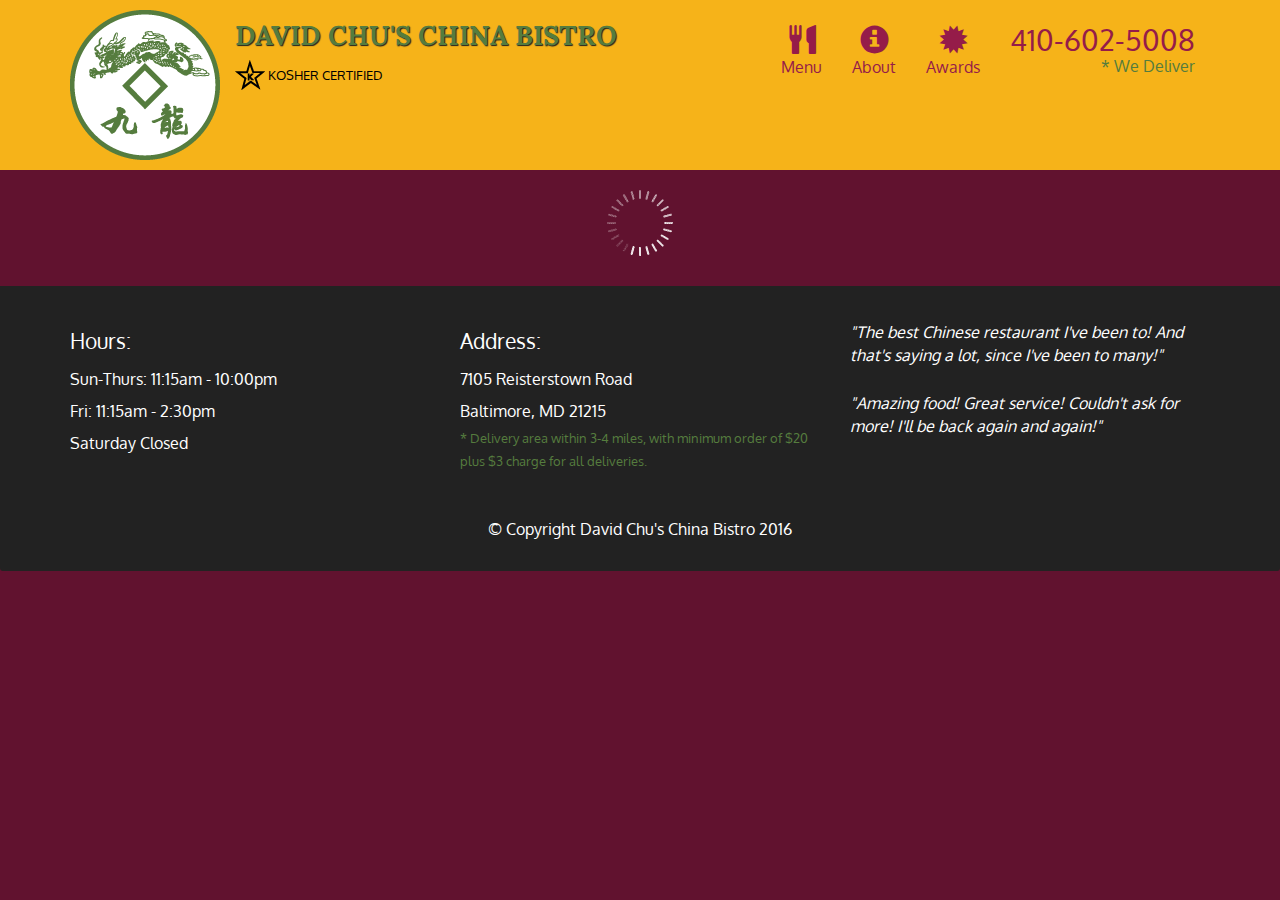
<file: index.html>
<!doctype html>
<html lang="en">
  <head>
    <meta charset="utf-8">
    <meta http-equiv="X-UA-Compatible" content="IE=edge">
    <meta name="viewport" content="width=device-width, initial-scale=1">
    <title>David Chu's China Bistro</title>
    <link rel="stylesheet" href="css/bootstrap.min.css">
    <link rel="stylesheet" href="css/styles.css">
    <link href='https://fonts.googleapis.com/css?family=Oxygen:400,300,700' rel='stylesheet' type='text/css'>
    <link href='https://fonts.googleapis.com/css?family=Lora' rel='stylesheet' type='text/css'>
  </head>
<body>
  <header>
    <nav id="header-nav" class="navbar navbar-default">
      <div class="container">
        <div class="navbar-header">
          <a href="index.html" class="pull-left visible-md visible-lg">
            <div id="logo-img" alt="Logo image"></div>
          </a>

          <div class="navbar-brand">
            <a href="index.html"><h1>David Chu's China Bistro</h1></a>
            <p>
              <img src="images/star-k-logo.png" alt="Kosher certification">
              <span>Kosher Certified</span>
            </p>
          </div>

          <button id="navbarToggle" type="button" class="navbar-toggle collapsed" data-toggle="collapse" data-target="#collapsable-nav" aria-expanded="false">
            <span class="sr-only">Toggle navigation</span>
            <span class="icon-bar"></span>
            <span class="icon-bar"></span>
            <span class="icon-bar"></span>
          </button>
        </div>
        
        <div id="collapsable-nav" class="collapse navbar-collapse">
           <ul id="nav-list" class="nav navbar-nav navbar-right">
            <li id="navHomeButton" class="visible-xs active">
              <a href="index.html">
                <span class="glyphicon glyphicon-home"></span> Home</a>
            </li>
            <li id="navMenuButton">
              <a href="#" onclick="$dc.loadMenuCategories();">
                <span class="glyphicon glyphicon-cutlery"></span><br class="hidden-xs"> Menu</a>
            </li>
            <li>
              <a href="#">
                <span class="glyphicon glyphicon-info-sign"></span><br class="hidden-xs"> About</a>
            </li>
            <li>
              <a href="#">
                <span class="glyphicon glyphicon-certificate"></span><br class="hidden-xs"> Awards</a>
            </li>
            <li id="phone" class="hidden-xs">
              <a href="tel:410-602-5008">
                <span>410-602-5008</span></a><div>* We Deliver</div>
            </li>
          </ul><!-- #nav-list -->
        </div><!-- .collapse .navbar-collapse -->
      </div><!-- .container -->
    </nav><!-- #header-nav -->
  </header>

  <div id="call-btn" class="visible-xs">
    <a class="btn" href="tel:410-602-5008">
    <span class="glyphicon glyphicon-earphone"></span>
    410-602-5008
    </a>
  </div>
  <div id="xs-deliver" class="text-center visible-xs">* We Deliver</div>

  <div id="main-content" class="container"></div>

  <footer class="panel-footer">
    <div class="container">
      <div class="row">
        <section id="hours" class="col-sm-4">
          <span>Hours:</span><br>
          Sun-Thurs: 11:15am - 10:00pm<br>
          Fri: 11:15am - 2:30pm<br>
          Saturday Closed
          <hr class="visible-xs">
        </section>
        <section id="address" class="col-sm-4">
          <span>Address:</span><br>
          7105 Reisterstown Road<br>
          Baltimore, MD 21215
          <p>* Delivery area within 3-4 miles, with minimum order of $20 plus $3 charge for all deliveries.</p>
          <hr class="visible-xs">
        </section>
        <section id="testimonials" class="col-sm-4">
          <p>"The best Chinese restaurant I've been to! And that's saying a lot, since I've been to many!"</p>
          <p>"Amazing food! Great service! Couldn't ask for more! I'll be back again and again!"</p>
        </section>
      </div>
      <div class="text-center">&copy; Copyright David Chu's China Bistro 2016</div>
    </div>
  </footer>

  <!-- jQuery (Bootstrap JS plugins depend on it) -->
  <script src="js/jquery-2.1.4.min.js"></script>
  <script src="js/bootstrap.min.js"></script>
  <script src="js/ajax-utils.js"></script>
  <script src="js/script.js"></script>
</body>
</html>
</file>
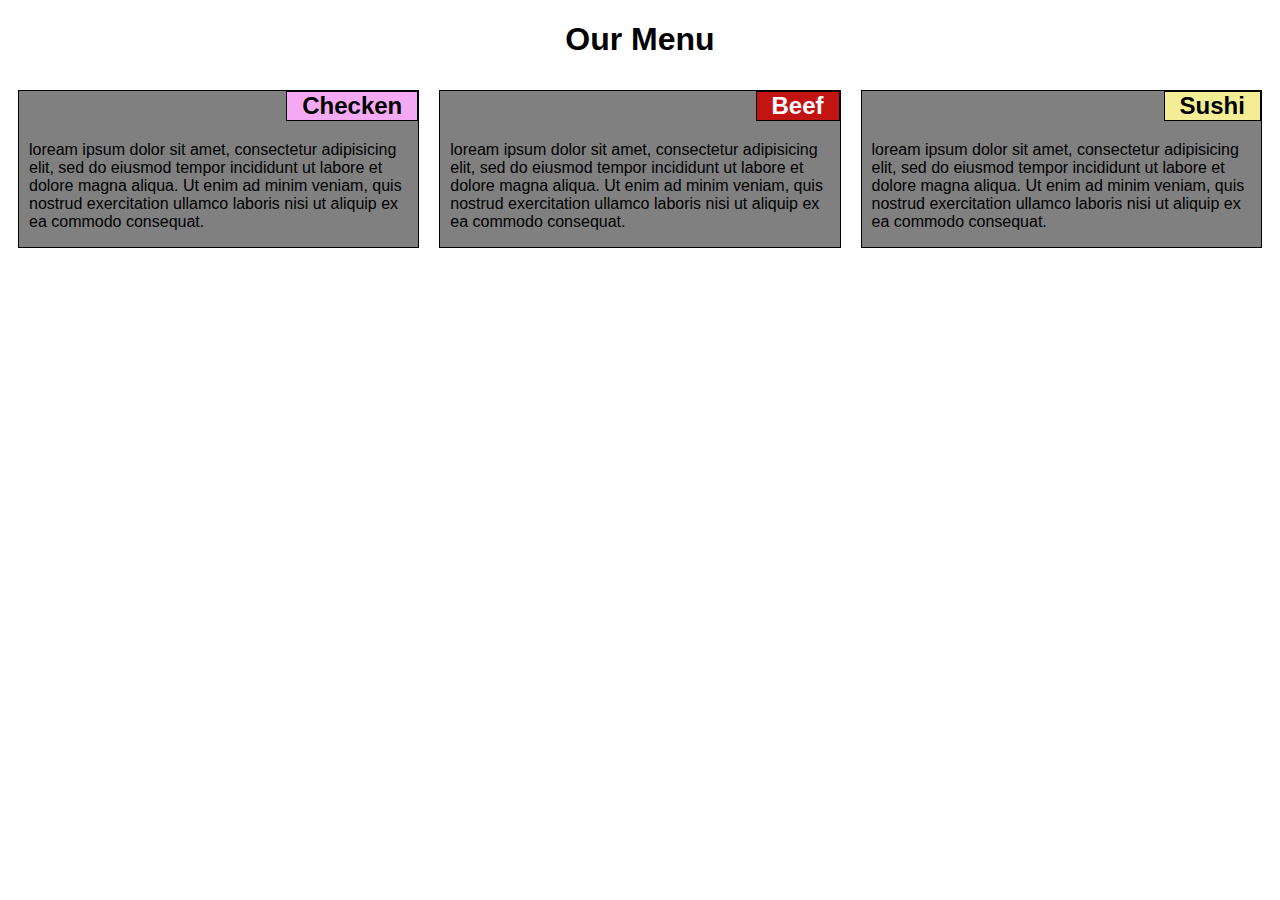
<file: module-2-solution/coursera-mod2.html>
<!DOCTYPE html>
<html lang="en">
	<head>
		<meta charset="utf-8">
		<meta name="viewport" content="width=device-width, initial-scale=1">
		<title>module 2 assignment.</title>
		<link href="coursera-mod2.css" rel="stylesheet" type="text/css">
    </head>
	</head>
	<body>
		<h1>Our menu</h1>
		<div class="container">
			<section class="section_1">
				<h2 class="section1_heading">Checken</h2>
				<p>
					loream ipsum dolor sit amet, consectetur adipisicing elit, sed do eiusmod tempor incididunt ut labore et dolore magna aliqua. Ut enim ad minim veniam, quis nostrud exercitation ullamco laboris nisi ut aliquip ex ea commodo consequat.
				</p>
			</section>
			<section class="section_2">
				<h2 class="section2_heading">Beef</h2>
				<p>
					loream ipsum dolor sit amet, consectetur adipisicing elit, sed do eiusmod tempor incididunt ut labore et dolore magna aliqua. Ut enim ad minim veniam, quis nostrud exercitation ullamco laboris nisi ut aliquip ex ea commodo consequat.
				</p>
			</section>
			<section class="section_3">
				<h2 class="section3_headind">Sushi</h2>
				<p>
					loream ipsum dolor sit amet, 	consectetur adipisicing elit, sed do eiusmod tempor incididunt ut labore et dolore magna aliqua. Ut enim ad minim veniam, quis nostrud exercitation ullamco laboris nisi ut aliquip ex ea commodo consequat.
				</p>
			</section>
		</div>
</html>
</file>
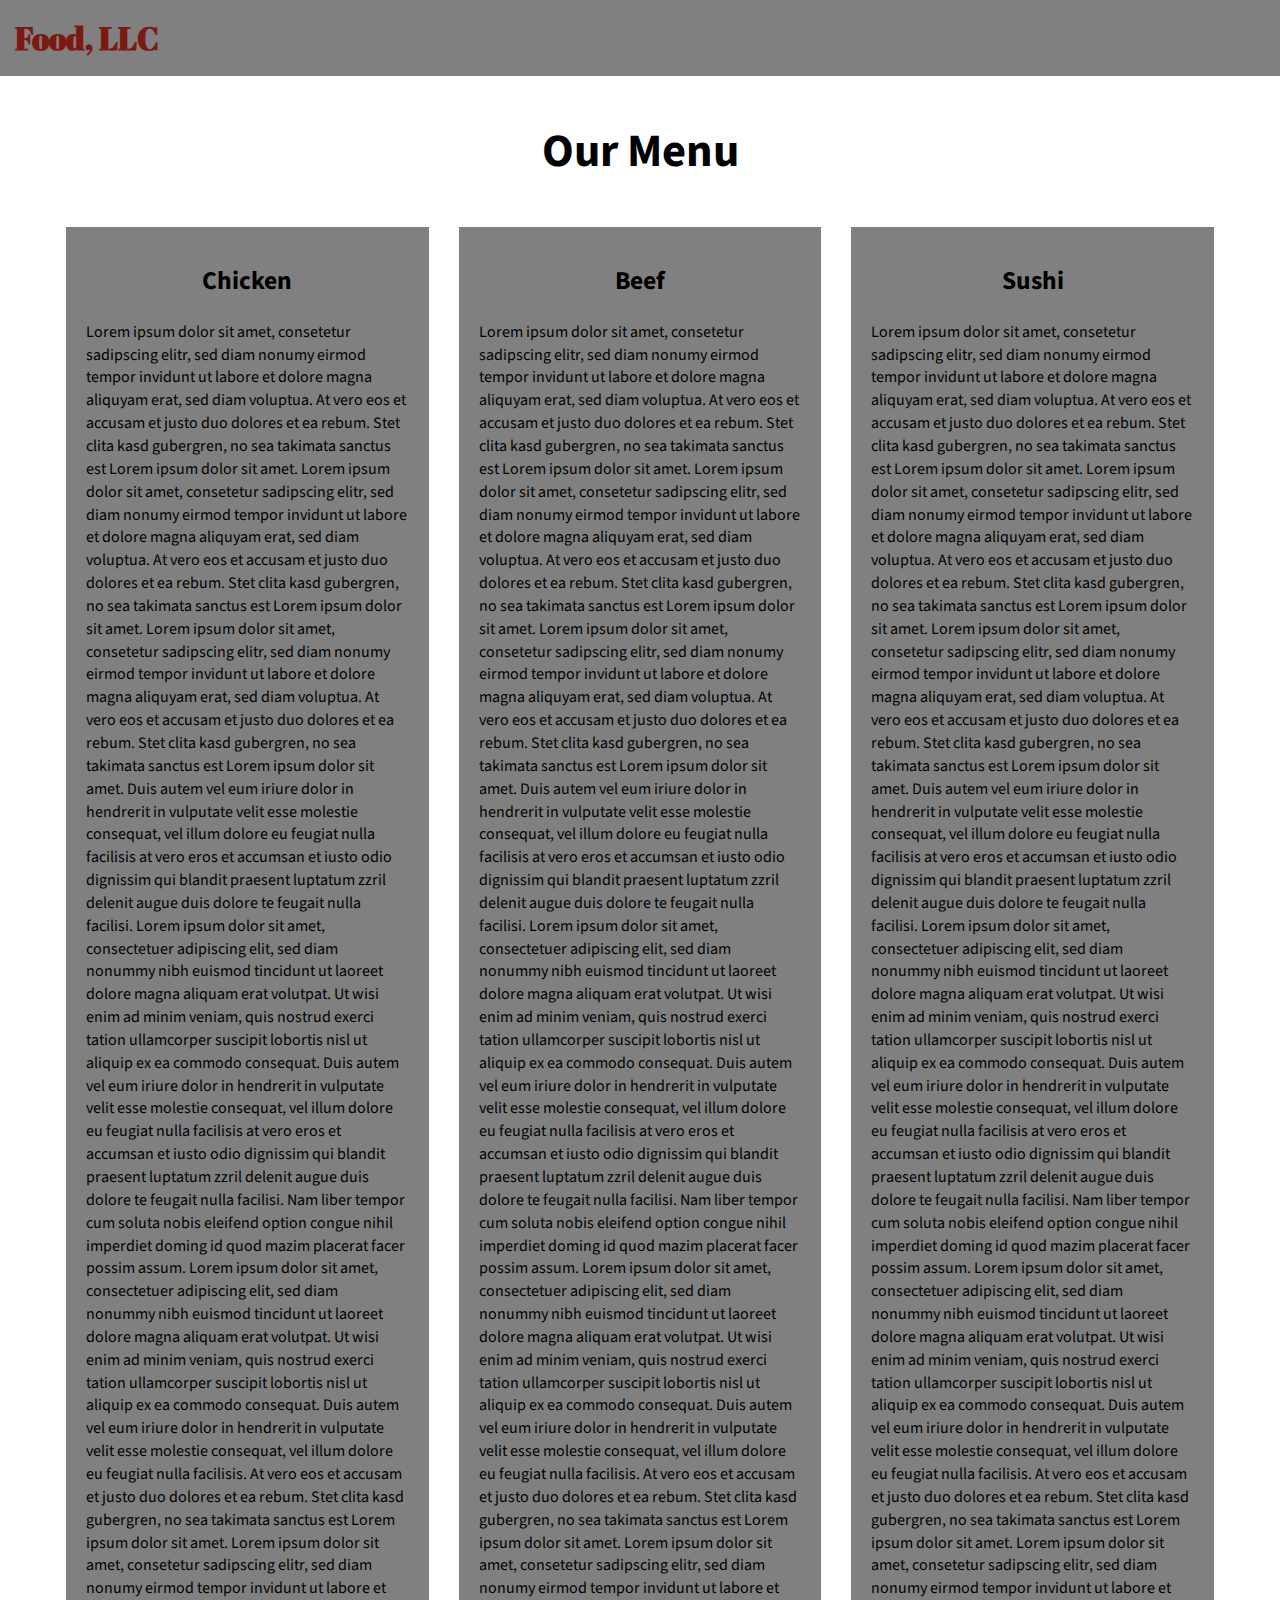
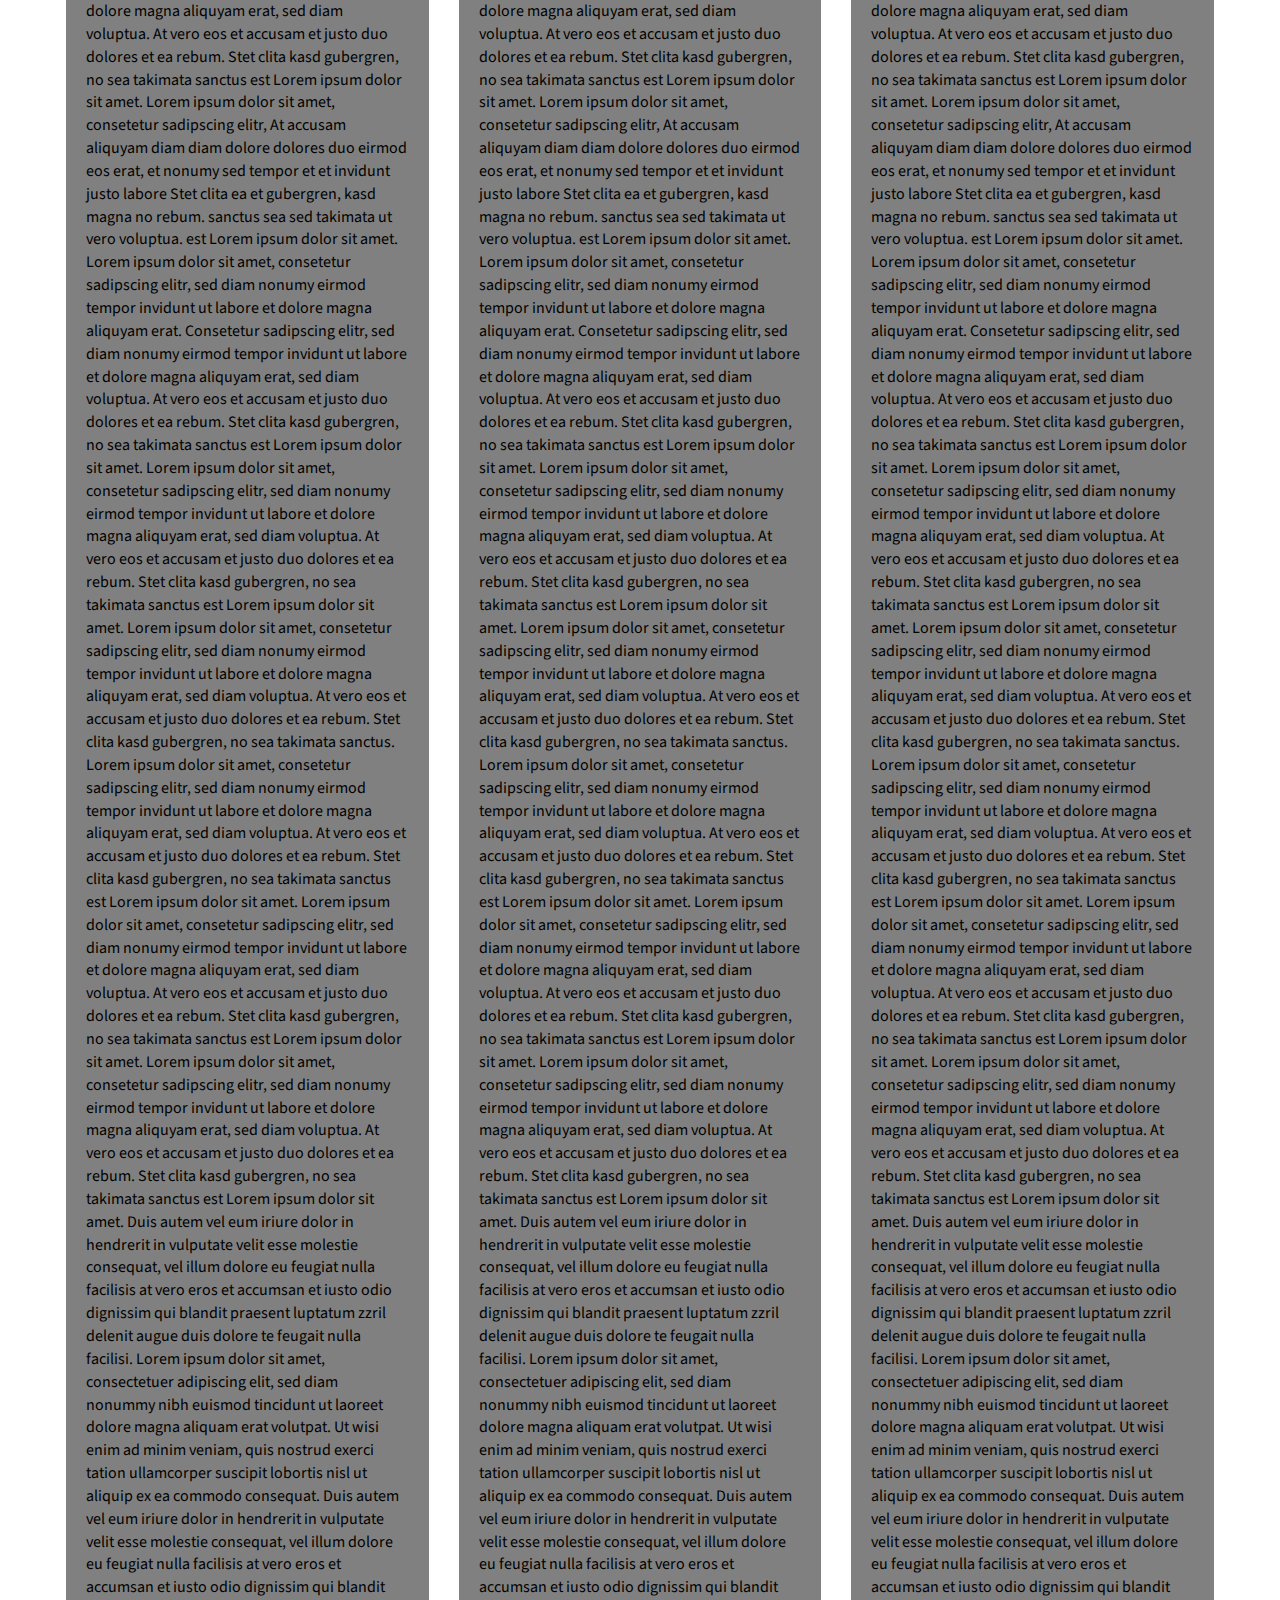
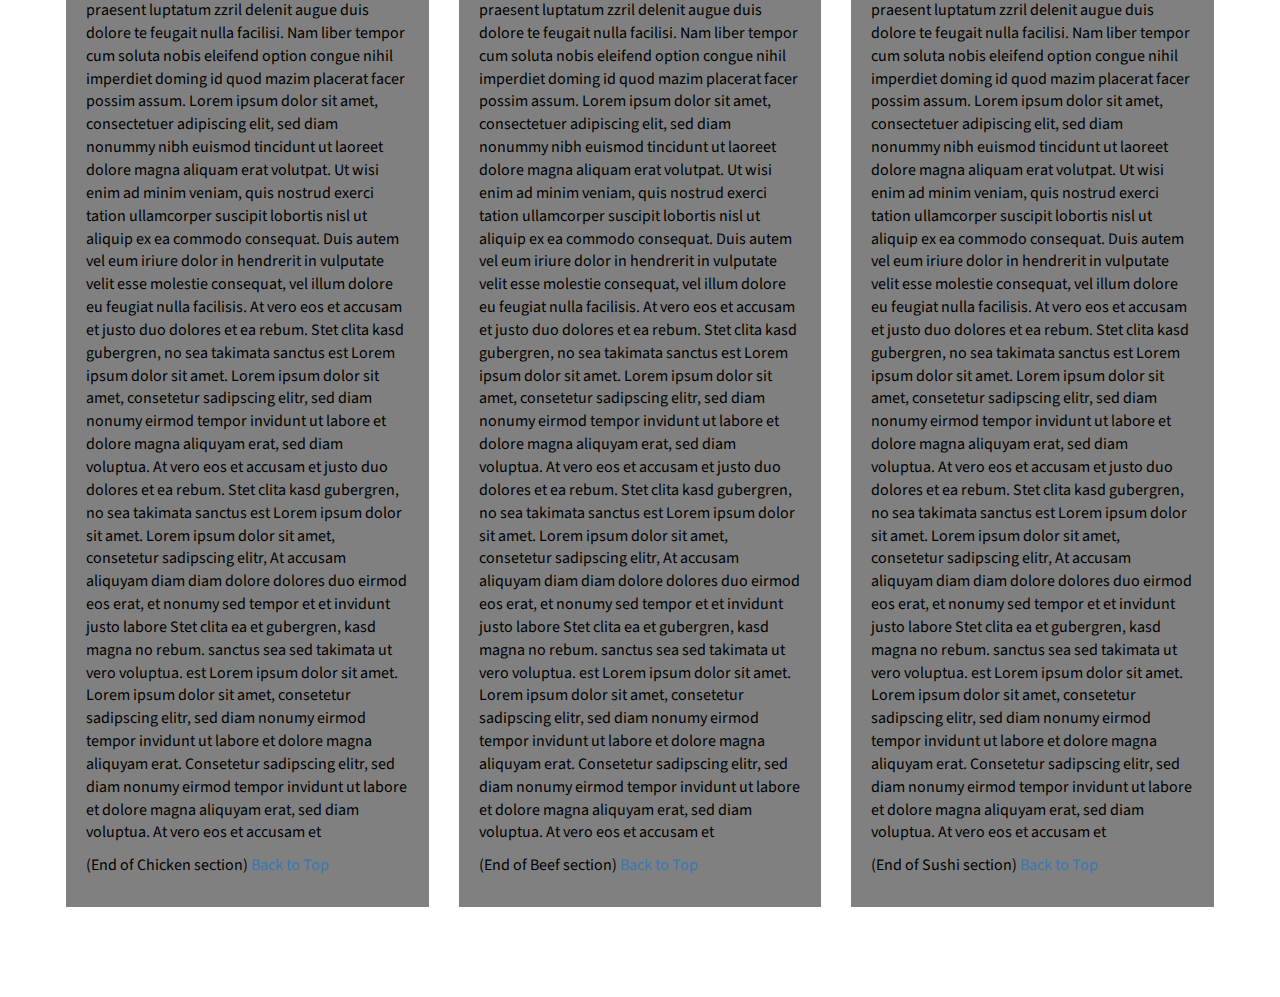
<file: module-3-solution/module3cra.html>
<!doctype html>
<html lang="en">

  <head>
    <meta charset="utf-8">
    <meta http-equiv="X-UA-Compatible" content="IE=edge">
    <meta name="viewport" content="width=device-width, initial-scale=1">
    <title>Module 3 Assignment</title>
    <link rel="stylesheet" href="https://maxcdn.bootstrapcdn.com/bootstrap/3.4.1/css/bootstrap.min.css"> <!-- bootstrap.min.css => exteral link -->
    <link rel="stylesheet" href="mod3cra.css">
    <link href="https://fonts.googleapis.com/css?family=Source+Sans+Pro" rel="stylesheet">
    <link href="https://fonts.googleapis.com/css?family=Abril+Fatface" rel="stylesheet">

  </head>

  <body>
    <header>
      <nav id="header-nav" class="navbar navbar-default">
        <div class="container-fluid">
          <div class="navbar-header">
            <div class="navbar-brand">
              <a href="index.html">
                <h1>Food, LLC</h1>
              </a>

            </div>

            <button type="button" class="navbar-toggle collapsed" data-toggle="collapse" data-target="#collapsable-nav" aria-expanded="false">
              <span class="sr-only">Toggle navigation</span>
              <span class="icon-bar"></span>
              <span class="icon-bar"></span>
              <span class="icon-bar"></span>
            </button>
          </div>

          <div id="collapsable-nav" class="collapse navbar-collapse">
            <ul id="nav-list" class="nav navbar-nav navbar-right">
              <li class="visible-xs active text-center">
                <a href="#chicken-tile">
                  <br class="hidden-xs"> Chicken
                </a>
              </li>
              <li class="visible-xs active text-center">
                <a href="#beef-tile">
                  <br class="hidden-xs"> Beef
                </a>
              </li>
              <li class="visible-xs active text-center">
                <a href="#sushi-tile">
                  <br class="hidden-xs"> Sushi
                </a>
              </li>
            </ul><!-- #nav-list -->
          </div><!-- .collapse .navbar-collapse -->
        </div><!-- .container-fluid -->
      </nav><!-- #header-nav -->
    </header>

    <div id="main-content" class="container">
      <h2 id="top-heading" class="text-center">Our Menu</h2>
      <div id="home-tiles" class="row">
        <div class="col-lg-4 col-md-4 col-sm-6 col-xs-12">
          <div id="chicken-tile">
            <section>
              <h3 class="text-center">Chicken</h3>
              <p>
                 Lorem ipsum dolor sit amet, consetetur sadipscing elitr, sed diam nonumy eirmod tempor invidunt ut labore et dolore magna aliquyam erat, sed diam voluptua. At vero eos et accusam et justo duo dolores et ea rebum. Stet clita kasd gubergren, no sea takimata
                            sanctus est Lorem ipsum dolor sit amet. Lorem ipsum dolor sit amet, consetetur sadipscing elitr, sed diam nonumy eirmod tempor invidunt ut labore et dolore magna aliquyam erat, sed diam voluptua. At vero eos et accusam et justo
                            duo dolores et ea rebum. Stet clita kasd gubergren, no sea takimata sanctus est Lorem ipsum dolor sit amet. Lorem ipsum dolor sit amet, consetetur sadipscing elitr, sed diam nonumy eirmod tempor invidunt ut labore et dolore
                            magna aliquyam erat, sed diam voluptua. At vero eos et accusam et justo duo dolores et ea rebum. Stet clita kasd gubergren, no sea takimata sanctus est Lorem ipsum dolor sit amet. Duis autem vel eum iriure dolor in hendrerit
                            in vulputate velit esse molestie consequat, vel illum dolore eu feugiat nulla facilisis at vero eros et accumsan et iusto odio dignissim qui blandit praesent luptatum zzril delenit augue duis dolore te feugait nulla facilisi.
                            Lorem ipsum dolor sit amet, consectetuer adipiscing elit, sed diam nonummy nibh euismod tincidunt ut laoreet dolore magna aliquam erat volutpat. Ut wisi enim ad minim veniam, quis nostrud exerci tation ullamcorper suscipit
                            lobortis nisl ut aliquip ex ea commodo consequat. Duis autem vel eum iriure dolor in hendrerit in vulputate velit esse molestie consequat, vel illum dolore eu feugiat nulla facilisis at vero eros et accumsan et iusto odio dignissim
                            qui blandit praesent luptatum zzril delenit augue duis dolore te feugait nulla facilisi. Nam liber tempor cum soluta nobis eleifend option congue nihil imperdiet doming id quod mazim placerat facer possim assum. Lorem ipsum
                            dolor sit amet, consectetuer adipiscing elit, sed diam nonummy nibh euismod tincidunt ut laoreet dolore magna aliquam erat volutpat. Ut wisi enim ad minim veniam, quis nostrud exerci tation ullamcorper suscipit lobortis nisl
                            ut aliquip ex ea commodo consequat. Duis autem vel eum iriure dolor in hendrerit in vulputate velit esse molestie consequat, vel illum dolore eu feugiat nulla facilisis. At vero eos et accusam et justo duo dolores et ea rebum.
                            Stet clita kasd gubergren, no sea takimata sanctus est Lorem ipsum dolor sit amet. Lorem ipsum dolor sit amet, consetetur sadipscing elitr, sed diam nonumy eirmod tempor invidunt ut labore et dolore magna aliquyam erat, sed
                            diam voluptua. At vero eos et accusam et justo duo dolores et ea rebum. Stet clita kasd gubergren, no sea takimata sanctus est Lorem ipsum dolor sit amet. Lorem ipsum dolor sit amet, consetetur sadipscing elitr, At accusam
                            aliquyam diam diam dolore dolores duo eirmod eos erat, et nonumy sed tempor et et invidunt justo labore Stet clita ea et gubergren, kasd magna no rebum. sanctus sea sed takimata ut vero voluptua. est Lorem ipsum dolor sit amet.
                            Lorem ipsum dolor sit amet, consetetur sadipscing elitr, sed diam nonumy eirmod tempor invidunt ut labore et dolore magna aliquyam erat. Consetetur sadipscing elitr, sed diam nonumy eirmod tempor invidunt ut labore et dolore
                            magna aliquyam erat, sed diam voluptua. At vero eos et accusam et justo duo dolores et ea rebum. Stet clita kasd gubergren, no sea takimata sanctus est Lorem ipsum dolor sit amet. Lorem ipsum dolor sit amet, consetetur sadipscing
                            elitr, sed diam nonumy eirmod tempor invidunt ut labore et dolore magna aliquyam erat, sed diam voluptua. At vero eos et accusam et justo duo dolores et ea rebum. Stet clita kasd gubergren, no sea takimata sanctus est Lorem
                            ipsum dolor sit amet. Lorem ipsum dolor sit amet, consetetur sadipscing elitr, sed diam nonumy eirmod tempor invidunt ut labore et dolore magna aliquyam erat, sed diam voluptua. At vero eos et accusam et justo duo dolores et
                            ea rebum. Stet clita kasd gubergren, no sea takimata sanctus. Lorem ipsum dolor sit amet, consetetur sadipscing elitr, sed diam nonumy eirmod tempor invidunt ut labore et dolore magna aliquyam erat, sed diam voluptua. At vero
                            eos et accusam et justo duo dolores et ea rebum. Stet clita kasd gubergren, no sea takimata sanctus est Lorem ipsum dolor sit amet. Lorem ipsum dolor sit amet, consetetur sadipscing elitr, sed diam nonumy eirmod tempor invidunt
                            ut labore et dolore magna aliquyam erat, sed diam voluptua. At vero eos et accusam et justo duo dolores et ea rebum. Stet clita kasd gubergren, no sea takimata sanctus est Lorem ipsum dolor sit amet. Lorem ipsum dolor sit amet,
                            consetetur sadipscing elitr, sed diam nonumy eirmod tempor invidunt ut labore et dolore magna aliquyam erat, sed diam voluptua. At vero eos et accusam et justo duo dolores et ea rebum. Stet clita kasd gubergren, no sea takimata
                            sanctus est Lorem ipsum dolor sit amet. Duis autem vel eum iriure dolor in hendrerit in vulputate velit esse molestie consequat, vel illum dolore eu feugiat nulla facilisis at vero eros et accumsan et iusto odio dignissim qui
                            blandit praesent luptatum zzril delenit augue duis dolore te feugait nulla facilisi. Lorem ipsum dolor sit amet, consectetuer adipiscing elit, sed diam nonummy nibh euismod tincidunt ut laoreet dolore magna aliquam erat volutpat.
                            Ut wisi enim ad minim veniam, quis nostrud exerci tation ullamcorper suscipit lobortis nisl ut aliquip ex ea commodo consequat. Duis autem vel eum iriure dolor in hendrerit in vulputate velit esse molestie consequat, vel illum
                            dolore eu feugiat nulla facilisis at vero eros et accumsan et iusto odio dignissim qui blandit praesent luptatum zzril delenit augue duis dolore te feugait nulla facilisi. Nam liber tempor cum soluta nobis eleifend option congue
                            nihil imperdiet doming id quod mazim placerat facer possim assum. Lorem ipsum dolor sit amet, consectetuer adipiscing elit, sed diam nonummy nibh euismod tincidunt ut laoreet dolore magna aliquam erat volutpat. Ut wisi enim
                            ad minim veniam, quis nostrud exerci tation ullamcorper suscipit lobortis nisl ut aliquip ex ea commodo consequat. Duis autem vel eum iriure dolor in hendrerit in vulputate velit esse molestie consequat, vel illum dolore eu
                            feugiat nulla facilisis. At vero eos et accusam et justo duo dolores et ea rebum. Stet clita kasd gubergren, no sea takimata sanctus est Lorem ipsum dolor sit amet. Lorem ipsum dolor sit amet, consetetur sadipscing elitr, sed
                            diam nonumy eirmod tempor invidunt ut labore et dolore magna aliquyam erat, sed diam voluptua. At vero eos et accusam et justo duo dolores et ea rebum. Stet clita kasd gubergren, no sea takimata sanctus est Lorem ipsum dolor
                            sit amet. Lorem ipsum dolor sit amet, consetetur sadipscing elitr, At accusam aliquyam diam diam dolore dolores duo eirmod eos erat, et nonumy sed tempor et et invidunt justo labore Stet clita ea et gubergren, kasd magna no
                            rebum. sanctus sea sed takimata ut vero voluptua. est Lorem ipsum dolor sit amet. Lorem ipsum dolor sit amet, consetetur sadipscing elitr, sed diam nonumy eirmod tempor invidunt ut labore et dolore magna aliquyam erat. Consetetur
                            sadipscing elitr, sed diam nonumy eirmod tempor invidunt ut labore et dolore magna aliquyam erat, sed diam voluptua. At vero eos et accusam et
              </p>
              <p>
                (End of Chicken section) <a href="#top-heading">Back to Top</a>
              </p>
            </section>
          </div>
        </div>
        <div class="col-lg-4 col-md-4 col-sm-6 col-xs-12">
          <div id="beef-tile">
            <section>
              <h3 class="text-center">Beef</h3>
              <p>
                 Lorem ipsum dolor sit amet, consetetur sadipscing elitr, sed diam nonumy eirmod tempor invidunt ut labore et dolore magna aliquyam erat, sed diam voluptua. At vero eos et accusam et justo duo dolores et ea rebum. Stet clita kasd gubergren, no sea takimata
                            sanctus est Lorem ipsum dolor sit amet. Lorem ipsum dolor sit amet, consetetur sadipscing elitr, sed diam nonumy eirmod tempor invidunt ut labore et dolore magna aliquyam erat, sed diam voluptua. At vero eos et accusam et justo
                            duo dolores et ea rebum. Stet clita kasd gubergren, no sea takimata sanctus est Lorem ipsum dolor sit amet. Lorem ipsum dolor sit amet, consetetur sadipscing elitr, sed diam nonumy eirmod tempor invidunt ut labore et dolore
                            magna aliquyam erat, sed diam voluptua. At vero eos et accusam et justo duo dolores et ea rebum. Stet clita kasd gubergren, no sea takimata sanctus est Lorem ipsum dolor sit amet. Duis autem vel eum iriure dolor in hendrerit
                            in vulputate velit esse molestie consequat, vel illum dolore eu feugiat nulla facilisis at vero eros et accumsan et iusto odio dignissim qui blandit praesent luptatum zzril delenit augue duis dolore te feugait nulla facilisi.
                            Lorem ipsum dolor sit amet, consectetuer adipiscing elit, sed diam nonummy nibh euismod tincidunt ut laoreet dolore magna aliquam erat volutpat. Ut wisi enim ad minim veniam, quis nostrud exerci tation ullamcorper suscipit
                            lobortis nisl ut aliquip ex ea commodo consequat. Duis autem vel eum iriure dolor in hendrerit in vulputate velit esse molestie consequat, vel illum dolore eu feugiat nulla facilisis at vero eros et accumsan et iusto odio dignissim
                            qui blandit praesent luptatum zzril delenit augue duis dolore te feugait nulla facilisi. Nam liber tempor cum soluta nobis eleifend option congue nihil imperdiet doming id quod mazim placerat facer possim assum. Lorem ipsum
                            dolor sit amet, consectetuer adipiscing elit, sed diam nonummy nibh euismod tincidunt ut laoreet dolore magna aliquam erat volutpat. Ut wisi enim ad minim veniam, quis nostrud exerci tation ullamcorper suscipit lobortis nisl
                            ut aliquip ex ea commodo consequat. Duis autem vel eum iriure dolor in hendrerit in vulputate velit esse molestie consequat, vel illum dolore eu feugiat nulla facilisis. At vero eos et accusam et justo duo dolores et ea rebum.
                            Stet clita kasd gubergren, no sea takimata sanctus est Lorem ipsum dolor sit amet. Lorem ipsum dolor sit amet, consetetur sadipscing elitr, sed diam nonumy eirmod tempor invidunt ut labore et dolore magna aliquyam erat, sed
                            diam voluptua. At vero eos et accusam et justo duo dolores et ea rebum. Stet clita kasd gubergren, no sea takimata sanctus est Lorem ipsum dolor sit amet. Lorem ipsum dolor sit amet, consetetur sadipscing elitr, At accusam
                            aliquyam diam diam dolore dolores duo eirmod eos erat, et nonumy sed tempor et et invidunt justo labore Stet clita ea et gubergren, kasd magna no rebum. sanctus sea sed takimata ut vero voluptua. est Lorem ipsum dolor sit amet.
                            Lorem ipsum dolor sit amet, consetetur sadipscing elitr, sed diam nonumy eirmod tempor invidunt ut labore et dolore magna aliquyam erat. Consetetur sadipscing elitr, sed diam nonumy eirmod tempor invidunt ut labore et dolore
                            magna aliquyam erat, sed diam voluptua. At vero eos et accusam et justo duo dolores et ea rebum. Stet clita kasd gubergren, no sea takimata sanctus est Lorem ipsum dolor sit amet. Lorem ipsum dolor sit amet, consetetur sadipscing
                            elitr, sed diam nonumy eirmod tempor invidunt ut labore et dolore magna aliquyam erat, sed diam voluptua. At vero eos et accusam et justo duo dolores et ea rebum. Stet clita kasd gubergren, no sea takimata sanctus est Lorem
                            ipsum dolor sit amet. Lorem ipsum dolor sit amet, consetetur sadipscing elitr, sed diam nonumy eirmod tempor invidunt ut labore et dolore magna aliquyam erat, sed diam voluptua. At vero eos et accusam et justo duo dolores et
                            ea rebum. Stet clita kasd gubergren, no sea takimata sanctus. Lorem ipsum dolor sit amet, consetetur sadipscing elitr, sed diam nonumy eirmod tempor invidunt ut labore et dolore magna aliquyam erat, sed diam voluptua. At vero
                            eos et accusam et justo duo dolores et ea rebum. Stet clita kasd gubergren, no sea takimata sanctus est Lorem ipsum dolor sit amet. Lorem ipsum dolor sit amet, consetetur sadipscing elitr, sed diam nonumy eirmod tempor invidunt
                            ut labore et dolore magna aliquyam erat, sed diam voluptua. At vero eos et accusam et justo duo dolores et ea rebum. Stet clita kasd gubergren, no sea takimata sanctus est Lorem ipsum dolor sit amet. Lorem ipsum dolor sit amet,
                            consetetur sadipscing elitr, sed diam nonumy eirmod tempor invidunt ut labore et dolore magna aliquyam erat, sed diam voluptua. At vero eos et accusam et justo duo dolores et ea rebum. Stet clita kasd gubergren, no sea takimata
                            sanctus est Lorem ipsum dolor sit amet. Duis autem vel eum iriure dolor in hendrerit in vulputate velit esse molestie consequat, vel illum dolore eu feugiat nulla facilisis at vero eros et accumsan et iusto odio dignissim qui
                            blandit praesent luptatum zzril delenit augue duis dolore te feugait nulla facilisi. Lorem ipsum dolor sit amet, consectetuer adipiscing elit, sed diam nonummy nibh euismod tincidunt ut laoreet dolore magna aliquam erat volutpat.
                            Ut wisi enim ad minim veniam, quis nostrud exerci tation ullamcorper suscipit lobortis nisl ut aliquip ex ea commodo consequat. Duis autem vel eum iriure dolor in hendrerit in vulputate velit esse molestie consequat, vel illum
                            dolore eu feugiat nulla facilisis at vero eros et accumsan et iusto odio dignissim qui blandit praesent luptatum zzril delenit augue duis dolore te feugait nulla facilisi. Nam liber tempor cum soluta nobis eleifend option congue
                            nihil imperdiet doming id quod mazim placerat facer possim assum. Lorem ipsum dolor sit amet, consectetuer adipiscing elit, sed diam nonummy nibh euismod tincidunt ut laoreet dolore magna aliquam erat volutpat. Ut wisi enim
                            ad minim veniam, quis nostrud exerci tation ullamcorper suscipit lobortis nisl ut aliquip ex ea commodo consequat. Duis autem vel eum iriure dolor in hendrerit in vulputate velit esse molestie consequat, vel illum dolore eu
                            feugiat nulla facilisis. At vero eos et accusam et justo duo dolores et ea rebum. Stet clita kasd gubergren, no sea takimata sanctus est Lorem ipsum dolor sit amet. Lorem ipsum dolor sit amet, consetetur sadipscing elitr, sed
                            diam nonumy eirmod tempor invidunt ut labore et dolore magna aliquyam erat, sed diam voluptua. At vero eos et accusam et justo duo dolores et ea rebum. Stet clita kasd gubergren, no sea takimata sanctus est Lorem ipsum dolor
                            sit amet. Lorem ipsum dolor sit amet, consetetur sadipscing elitr, At accusam aliquyam diam diam dolore dolores duo eirmod eos erat, et nonumy sed tempor et et invidunt justo labore Stet clita ea et gubergren, kasd magna no
                            rebum. sanctus sea sed takimata ut vero voluptua. est Lorem ipsum dolor sit amet. Lorem ipsum dolor sit amet, consetetur sadipscing elitr, sed diam nonumy eirmod tempor invidunt ut labore et dolore magna aliquyam erat. Consetetur
                            sadipscing elitr, sed diam nonumy eirmod tempor invidunt ut labore et dolore magna aliquyam erat, sed diam voluptua. At vero eos et accusam et
              </p>
              <p>
                (End of Beef section) <a href="#top-heading">Back to Top</a>
              </p>
            </section>
          </div>
        </div>
        <div class="col-lg-4 col-md-4 col-sm-12 col-xs-12">
          <div id="sushi-tile">
            <section>
              <h3 class="text-center">Sushi</h3>
              <p>
                 Lorem ipsum dolor sit amet, consetetur sadipscing elitr, sed diam nonumy eirmod tempor invidunt ut labore et dolore magna aliquyam erat, sed diam voluptua. At vero eos et accusam et justo duo dolores et ea rebum. Stet clita kasd gubergren, no sea takimata
                            sanctus est Lorem ipsum dolor sit amet. Lorem ipsum dolor sit amet, consetetur sadipscing elitr, sed diam nonumy eirmod tempor invidunt ut labore et dolore magna aliquyam erat, sed diam voluptua. At vero eos et accusam et justo
                            duo dolores et ea rebum. Stet clita kasd gubergren, no sea takimata sanctus est Lorem ipsum dolor sit amet. Lorem ipsum dolor sit amet, consetetur sadipscing elitr, sed diam nonumy eirmod tempor invidunt ut labore et dolore
                            magna aliquyam erat, sed diam voluptua. At vero eos et accusam et justo duo dolores et ea rebum. Stet clita kasd gubergren, no sea takimata sanctus est Lorem ipsum dolor sit amet. Duis autem vel eum iriure dolor in hendrerit
                            in vulputate velit esse molestie consequat, vel illum dolore eu feugiat nulla facilisis at vero eros et accumsan et iusto odio dignissim qui blandit praesent luptatum zzril delenit augue duis dolore te feugait nulla facilisi.
                            Lorem ipsum dolor sit amet, consectetuer adipiscing elit, sed diam nonummy nibh euismod tincidunt ut laoreet dolore magna aliquam erat volutpat. Ut wisi enim ad minim veniam, quis nostrud exerci tation ullamcorper suscipit
                            lobortis nisl ut aliquip ex ea commodo consequat. Duis autem vel eum iriure dolor in hendrerit in vulputate velit esse molestie consequat, vel illum dolore eu feugiat nulla facilisis at vero eros et accumsan et iusto odio dignissim
                            qui blandit praesent luptatum zzril delenit augue duis dolore te feugait nulla facilisi. Nam liber tempor cum soluta nobis eleifend option congue nihil imperdiet doming id quod mazim placerat facer possim assum. Lorem ipsum
                            dolor sit amet, consectetuer adipiscing elit, sed diam nonummy nibh euismod tincidunt ut laoreet dolore magna aliquam erat volutpat. Ut wisi enim ad minim veniam, quis nostrud exerci tation ullamcorper suscipit lobortis nisl
                            ut aliquip ex ea commodo consequat. Duis autem vel eum iriure dolor in hendrerit in vulputate velit esse molestie consequat, vel illum dolore eu feugiat nulla facilisis. At vero eos et accusam et justo duo dolores et ea rebum.
                            Stet clita kasd gubergren, no sea takimata sanctus est Lorem ipsum dolor sit amet. Lorem ipsum dolor sit amet, consetetur sadipscing elitr, sed diam nonumy eirmod tempor invidunt ut labore et dolore magna aliquyam erat, sed
                            diam voluptua. At vero eos et accusam et justo duo dolores et ea rebum. Stet clita kasd gubergren, no sea takimata sanctus est Lorem ipsum dolor sit amet. Lorem ipsum dolor sit amet, consetetur sadipscing elitr, At accusam
                            aliquyam diam diam dolore dolores duo eirmod eos erat, et nonumy sed tempor et et invidunt justo labore Stet clita ea et gubergren, kasd magna no rebum. sanctus sea sed takimata ut vero voluptua. est Lorem ipsum dolor sit amet.
                            Lorem ipsum dolor sit amet, consetetur sadipscing elitr, sed diam nonumy eirmod tempor invidunt ut labore et dolore magna aliquyam erat. Consetetur sadipscing elitr, sed diam nonumy eirmod tempor invidunt ut labore et dolore
                            magna aliquyam erat, sed diam voluptua. At vero eos et accusam et justo duo dolores et ea rebum. Stet clita kasd gubergren, no sea takimata sanctus est Lorem ipsum dolor sit amet. Lorem ipsum dolor sit amet, consetetur sadipscing
                            elitr, sed diam nonumy eirmod tempor invidunt ut labore et dolore magna aliquyam erat, sed diam voluptua. At vero eos et accusam et justo duo dolores et ea rebum. Stet clita kasd gubergren, no sea takimata sanctus est Lorem
                            ipsum dolor sit amet. Lorem ipsum dolor sit amet, consetetur sadipscing elitr, sed diam nonumy eirmod tempor invidunt ut labore et dolore magna aliquyam erat, sed diam voluptua. At vero eos et accusam et justo duo dolores et
                            ea rebum. Stet clita kasd gubergren, no sea takimata sanctus. Lorem ipsum dolor sit amet, consetetur sadipscing elitr, sed diam nonumy eirmod tempor invidunt ut labore et dolore magna aliquyam erat, sed diam voluptua. At vero
                            eos et accusam et justo duo dolores et ea rebum. Stet clita kasd gubergren, no sea takimata sanctus est Lorem ipsum dolor sit amet. Lorem ipsum dolor sit amet, consetetur sadipscing elitr, sed diam nonumy eirmod tempor invidunt
                            ut labore et dolore magna aliquyam erat, sed diam voluptua. At vero eos et accusam et justo duo dolores et ea rebum. Stet clita kasd gubergren, no sea takimata sanctus est Lorem ipsum dolor sit amet. Lorem ipsum dolor sit amet,
                            consetetur sadipscing elitr, sed diam nonumy eirmod tempor invidunt ut labore et dolore magna aliquyam erat, sed diam voluptua. At vero eos et accusam et justo duo dolores et ea rebum. Stet clita kasd gubergren, no sea takimata
                            sanctus est Lorem ipsum dolor sit amet. Duis autem vel eum iriure dolor in hendrerit in vulputate velit esse molestie consequat, vel illum dolore eu feugiat nulla facilisis at vero eros et accumsan et iusto odio dignissim qui
                            blandit praesent luptatum zzril delenit augue duis dolore te feugait nulla facilisi. Lorem ipsum dolor sit amet, consectetuer adipiscing elit, sed diam nonummy nibh euismod tincidunt ut laoreet dolore magna aliquam erat volutpat.
                            Ut wisi enim ad minim veniam, quis nostrud exerci tation ullamcorper suscipit lobortis nisl ut aliquip ex ea commodo consequat. Duis autem vel eum iriure dolor in hendrerit in vulputate velit esse molestie consequat, vel illum
                            dolore eu feugiat nulla facilisis at vero eros et accumsan et iusto odio dignissim qui blandit praesent luptatum zzril delenit augue duis dolore te feugait nulla facilisi. Nam liber tempor cum soluta nobis eleifend option congue
                            nihil imperdiet doming id quod mazim placerat facer possim assum. Lorem ipsum dolor sit amet, consectetuer adipiscing elit, sed diam nonummy nibh euismod tincidunt ut laoreet dolore magna aliquam erat volutpat. Ut wisi enim
                            ad minim veniam, quis nostrud exerci tation ullamcorper suscipit lobortis nisl ut aliquip ex ea commodo consequat. Duis autem vel eum iriure dolor in hendrerit in vulputate velit esse molestie consequat, vel illum dolore eu
                            feugiat nulla facilisis. At vero eos et accusam et justo duo dolores et ea rebum. Stet clita kasd gubergren, no sea takimata sanctus est Lorem ipsum dolor sit amet. Lorem ipsum dolor sit amet, consetetur sadipscing elitr, sed
                            diam nonumy eirmod tempor invidunt ut labore et dolore magna aliquyam erat, sed diam voluptua. At vero eos et accusam et justo duo dolores et ea rebum. Stet clita kasd gubergren, no sea takimata sanctus est Lorem ipsum dolor
                            sit amet. Lorem ipsum dolor sit amet, consetetur sadipscing elitr, At accusam aliquyam diam diam dolore dolores duo eirmod eos erat, et nonumy sed tempor et et invidunt justo labore Stet clita ea et gubergren, kasd magna no
                            rebum. sanctus sea sed takimata ut vero voluptua. est Lorem ipsum dolor sit amet. Lorem ipsum dolor sit amet, consetetur sadipscing elitr, sed diam nonumy eirmod tempor invidunt ut labore et dolore magna aliquyam erat. Consetetur
                            sadipscing elitr, sed diam nonumy eirmod tempor invidunt ut labore et dolore magna aliquyam erat, sed diam voluptua. At vero eos et accusam et
              </p>
              <p>
                (End of Sushi section) <a href="#top-heading">Back to Top</a>
              </p>
            </section>
          </div>
        </div>
      </div>
    </div>

    <div class="clearfix visible-lg-block"></div>


    <!-- jQuery (Bootstrap JS plugins depend on it) -->
<!--     <script src="js/jquery-3.5.1.min.js"></script>
    <script src="js/bootstrap.min.js"></script>
    <script src="js/script.js"></script> -->
    <script src="https://ajax.googleapis.com/ajax/libs/jquery/3.5.1/jquery.min.js"></script>
    <script src="https://maxcdn.bootstrapcdn.com/bootstrap/3.4.1/js/bootstrap.min.js"></script>
  </body>

</html>
</file>
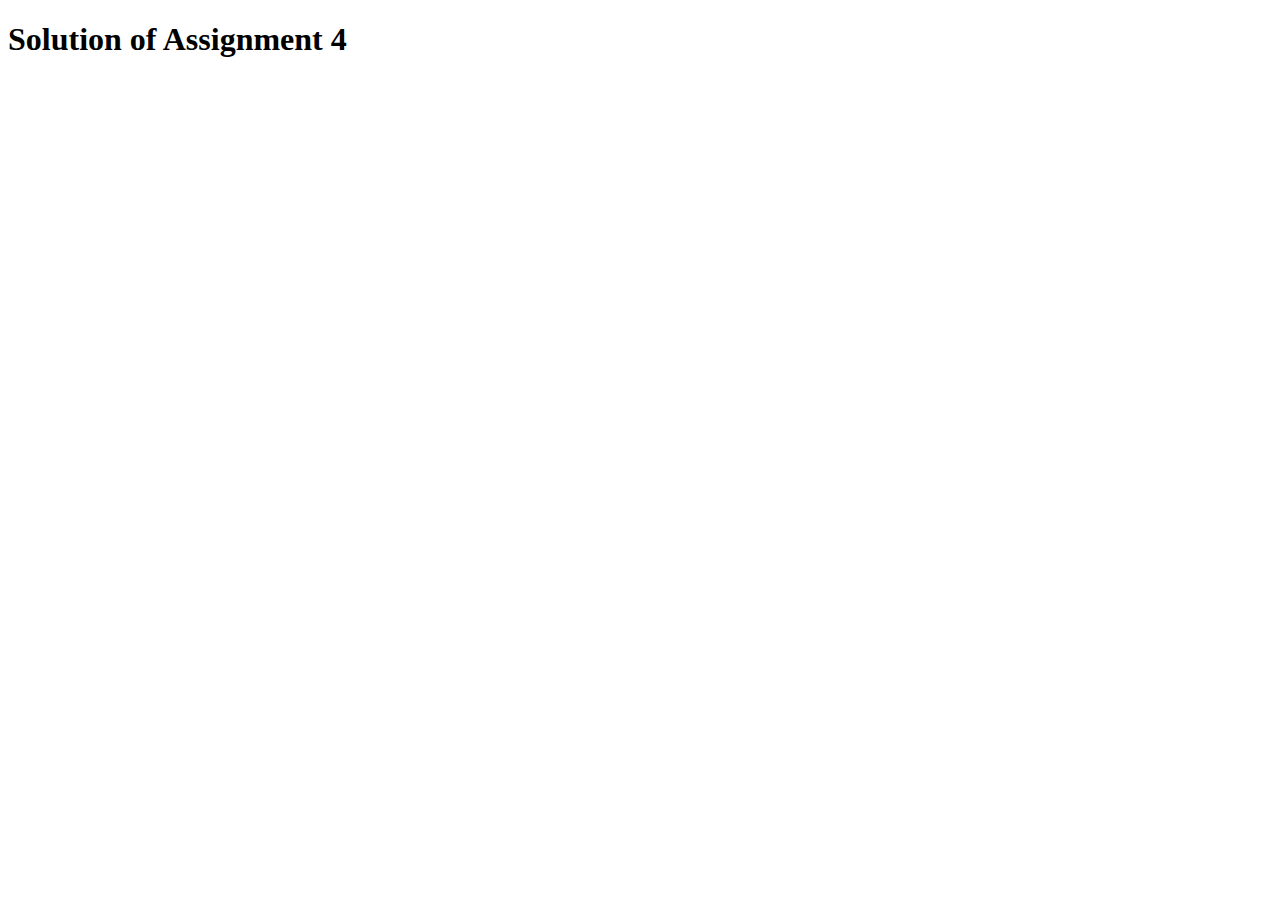
<file: module-4-solution/mod4.html>
<!DOCTYPE html>
<html>

<head>
    <meta charset="utf-8">
    <title>Module 4:Assignment Solution</title>
    <script src="SpeakHellomod4.js"></script>
    <script src="SpeakGoodByemod4.js"></script>
    <script src="scriptmod4.js"></script>
</head>

<body>
    <h1>Solution of Assignment 4</h1>
</body>

</html>
</file>
<file: css/styles.css>
body {
  font-size: 16px;
  color: #fff;
  background-color: #61122f;
  font-family: 'Oxygen', sans-serif;
}

/** HEADER **/
#header-nav {
  background-color: #f6b319;
  border-radius: 0;
  border: 0;
}

#logo-img {
  background: url('../images/restaurant-logo_large.png') no-repeat;
  width: 150px;
  height: 150px;
  margin: 10px 15px 10px 0;
}

.navbar-brand {
  padding-top: 25px;
}
.navbar-brand h1 { /* Restaurant name */
  font-family: 'Lora', serif;
  color: #557c3e;
  font-size: 1.5em;
  text-transform: uppercase;
  font-weight: bold;
  text-shadow: 1px 1px 1px #222;
  margin-top: 0;
  margin-bottom: 0;
  line-height: .75;
}
.navbar-brand a:hover, .navbar-brand a:focus {
  text-decoration: none;
}
.navbar-brand p { /* Kosher cert */
  color: #000;
  text-transform: uppercase;
  font-size: .7em;
  margin-top: 15px;
}
.navbar-brand p span { /* Star-K */
  vertical-align: middle;
}

#nav-list {
  margin-top: 10px;
}
#nav-list a {
  color: #951C49;
  text-align: center;
}
#nav-list a:hover {
  background: #E7E7E7;
}
#nav-list a span {
  font-size: 1.8em;
}

#phone {
  margin-top: 5px;
}
#phone a { /* Phone number */
  text-align: right;
  padding-bottom: 0;
}
#phone div { /* We Deliver */
  color: #557c3e;
  text-align: right;
  padding-right: 15px;
}

.navbar-header button.navbar-toggle, .navbar-header .icon-bar {
  border: 1px solid #61122f;
}
.navbar-header button.navbar-toggle {
  clear: both;
  margin-top: -30px;
}
/* END HEADER */

/* FOOTER */
.panel-footer {
  margin-top: 30px;
  padding-top: 35px;
  padding-bottom: 30px;
  background-color: #222;
  border-top: 0;
}
.panel-footer div.row {
  margin-bottom: 35px;
}
#hours, #address {
  line-height: 2;
}
#hours > span, #address > span {
  font-size: 1.3em;
}
#address p {
  color: #557c3e;
  font-size: .8em;
  line-height: 1.8;
}
#testimonials {
  font-style: italic;
}
#testimonials p:nth-child(2) {
  margin-top: 25px;
}
/* END FOOTER */



/* HOME PAGE */
.container .jumbotron {
  box-shadow: 0 0 50px #3F0C1F;
  border: 2px solid #3F0C1F;
}

#menu-tile, #specials-tile, #map-tile {
  height: 250px;
  width: 100%;
  margin-bottom: 15px;
  position: relative;
  border: 2px solid #3F0C1F;
  overflow: hidden;
}
#menu-tile:hover, #specials-tile:hover, #map-tile:hover {
  box-shadow: 0 1px 5px 1px #cccccc;
}
#menu-tile {
  background: url('../images/menu-tile.jpg') no-repeat;
  background-position: center;
}
#specials-tile {
  background: url('../images/specials-tile.jpg') no-repeat;
  background-position: center;
}
#menu-tile span, #specials-tile span, #map-tile span {
  position: absolute;
  bottom: 0;
  right: 0;
  width: 100%;
  text-align: center;
  font-size: 1.6em;
  text-transform: uppercase;
  background-color: #000;
  color: #fff;
  opacity: .8;
}
/* END HOME PAGE */

/* MENU CATEGORIES PAGE */
.category-tile { 
  position: relative;
  border: 2px solid #3F0C1F;
  overflow: hidden;
  width: 200px;
  height: 200px;
  margin: 0 auto 15px;
}
.category-tile span {
  position: absolute;
  bottom: 0;
  right: 0;
  width: 100%;
  text-align: center;
  font-size: 1.2em;
  text-transform: uppercase;
  background-color: #000;
  color: #fff;
  opacity: .8;
}
.category-tile:hover {
  box-shadow: 0 1px 5px 1px #cccccc;
}

#menu-categories-title + div {
  margin-bottom: 50px;
}
/* END MENU CATEGORIES PAGE */

/* SINGLE CATEGORY PAGE */
.menu-item-tile {
  margin-bottom: 25px;
}
.menu-item-tile hr {
  width: 80%;
}
.menu-item-tile .menu-item-price {
  font-size: 1.1em;
  text-align: right;
  margin-top: -15px;
  margin-right: -15px;
}
.menu-item-tile .menu-item-price span {
  font-size: .6em;
}
.menu-item-photo {
  position: relative;
  border: 2px solid #3F0C1F; 
  overflow: hidden;
  padding: 0;
  margin-right: -15px;
  margin-left: auto;
  margin-bottom: 20px;
  max-width: 250px;
}
.menu-item-photo div {
  position: absolute;
  bottom: 0;
  right: 0;
  width: 80px;
  background-color: #557c3e;
  text-align: center;
}
.menu-item-description {
  padding-right: 30px;
}
h3.menu-item-title {
  margin: 0 0 10px;
}
.menu-item-details {
  font-size: .9em;
  font-style: italic;
}
/* END SINGLE CATEGORY PAGE */


/********** Large devices only **********/
@media (min-width: 1200px) {
  .container .jumbotron {
    background: url('../images/jumbotron_1200.jpg') no-repeat;
    height: 675px;
  }
}

/********** Medium devices only **********/
@media (min-width: 992px) and (max-width: 1199px) {
  /* Header */
  #logo-img {
    background: url('../images/restaurant-logo_medium.png') no-repeat;
    width: 100px;
    height: 100px;
    margin: 5px 5px 5px 0;
  }
  /* End Header */

  /* Home Page */
  .container .jumbotron {
    background: url('../images/jumbotron_992.jpg') no-repeat;
    height: 558px;
  }
  /* End Home Page */
}

/********** Small devices only **********/
@media (min-width: 768px) and (max-width: 991px) {
  /* Home Page */
  .container .jumbotron {
    background: url('../images/jumbotron_768.jpg') no-repeat;
    height: 432px;
  }
  /* End Home Page */
}

/********** Extra small devices only **********/
@media (max-width: 767px) {
  /* Header */
  .navbar-brand {
    padding-top: 10px;
    height: 80px;
  }
  .navbar-brand h1 { /* Restaurant name */
    padding-top: 10px;
    font-size: 5vw; /* 1vw = 1% of viewport width */
  }
  .navbar-brand p { /* Kosher cert */
    font-size: .6em;
    margin-top: 12px;
  }
  .navbar-brand p img { /* Star-K */
    height: 20px;
  }

  #collapsable-nav a { /* Collapsed nav menu text */
    font-size: 1.2em;
  }
  #collapsable-nav a span { /* Collapsed nav menu glyph */
    font-size: 1em;
    margin-right: 5px;
  }

  #call-btn > a {
    font-size: 1.5em;
    display: block;
    margin: 0 20px;
    padding: 10px;
    border: 2px solid #fff;
    background-color: #f6b319;
    color: #951c49;
  }
  #xs-deliver {
    margin-top: 5px;
    font-size: .7em;
    letter-spacing: .1em;
    text-transform: uppercase;
  }
  /* End Header */

  /* Footer */
  .panel-footer section {
    margin-bottom: 30px;
    text-align: center;
  }
  .panel-footer section:nth-child(3) {
    margin-bottom: 0; /* margin already exists on the whole row */
  }
  .panel-footer section hr {
    width: 50%;
  }
  /* End Footer */

  /* Home Page */
  .container .jumbotron {
    margin-top: 30px;
    padding: 0;
  }
  #menu-tile, #specials-tile {
    width: 360px;
    margin: 0 auto 15px;
  }

  .menu-item-photo {
    margin-right: auto;
  }
  .menu-item-tile .menu-item-price {
    text-align: center;
  }
  .menu-item-description {
    text-align: center;;
  }
}


/********** Super extra small devices Only :-) (e.g., iPhone 4) **********/
@media (max-width: 479px) {
  /* Header */
  .navbar-brand h1 { /* Restaurant name */
    padding-top: 5px;
    font-size: 6vw;
  }
  /* End Header */
  
  /* Home page */
  #menu-tile, #specials-tile {
    width: 280px;
    margin: 0 auto 15px;
  }

  .col-xxs-12 {
    position: relative;
    min-height: 1px;
    padding-right: 15px;
    padding-left: 15px;
    float: left;
    width: 100%;
  }
}
</file>
<file: module-2-solution/coursera-mod2.css>
/*******Base styles(Mobile version)*******/
*{
	box-sizing: border-box;
}
body{
	font-family: sans-serif, verdana;
}
.container{
	width: 100%;
	margin-left: auto;
	margin-right: auto;
}
h1{
	text-align: center;
	text-transform: capitalize;
}
h2{
	border: 1px solid black;
	float: right;
	padding: 0px 15px;
	margin-top: 0px;
	margin-right: 0px;
}
p{
	clear: both;
	padding-left: 10px;
}
.section1_heading{
	background-color: #F5A9F2;
}
.section2_heading{
	background-color: #C31414;
	color: white;
}
.section3_headind{
	background-color: #F3EE96;
}
section{
	background-color: grey;
	border: 1px solid black;
	margin: 10px;
}

/*******Tablet version*******/
@media (min-width: 768px) and (max-width: 991px){
	.container{
		display: grid;
		grid-template-columns: 50% 50%;
	}
	.section_3{
		grid-column-start: 1;
		grid-column-end: 3;
	}
}

/*******Desktop version*******/
@media (min-width: 992px){
	.container{
		display: grid;
		grid-template-columns: 33.33% 33.33% 33.33%;
}
</file>
<file: module-3-solution/mod3cra.css>
body {
  font-size: 16px;
  font-family: 'Source Sans Pro', sans-serif;
  color: black;
  background-color:white;
}

/** HEADER **/

#header-nav {
  background-color: grey;
  border-radius: 0;
  border: 0;
}

#header-nav button {
  margin-top: 22px;
}

.navbar-default .navbar-toggle: focus, .navbar-default .navbar-toggle:hover {
  background-color: #fce29e;
}

.navbar-header button.navbar-toggle,
.navbar-header .icon-bar {
  border: 1px solid #61122f;
}

.navbar-collapse {
  border-top: 0;
}

.navbar-brand, .navbar-nav li a {
  line-height: 76px;
  height: 76px;
  padding-top: 0;
}

.navbar-brand h1 {
  color: #7d1913;
  font-family: 'Abril Fatface', cursive;
  font-weight: bolder;
  font-size: 1.8em;
}

.navbar-brand a:hover {
  text-decoration: none;
  text-shadow: 1px 1px 1px #fe9797;
}

#nav-list {
  margin-top: 0px;
  margin-bottom: 0px;
}

#nav-list a {
  text-align: center;
  font-weight: bolder;
  color: #282828;
  font-size: 1.2em;
  background-color: #e4af34;
}

#nav-list a:hover {
  color: #202020;
  background-color:white;
}

.navbar-header button.navbar-toggle, .navbar-header .icon-bar {
  border: 1px solid black;
}

/** END HEADER */



/** HOME PAGE **/

#main-content {
    width: 92%;
    margin-bottom: 30px;
}

#main-content h2 {
    font-size: 2.9em;
    font-weight: bold;
    margin-top: 30px;
    margin-bottom: 50px;
    color: black;
}

#main-content h3 {
    font-size: 1.6em;
    font-weight: bold;
    margin-bottom: 1em;
}

#chicken-tile, #beef-tile, #sushi-tile {
    width: 100%;
    padding: 20px;
    background-color: grey;
    margin-bottom: 60px;
}


/** END HOME PAGE **/
</file>
